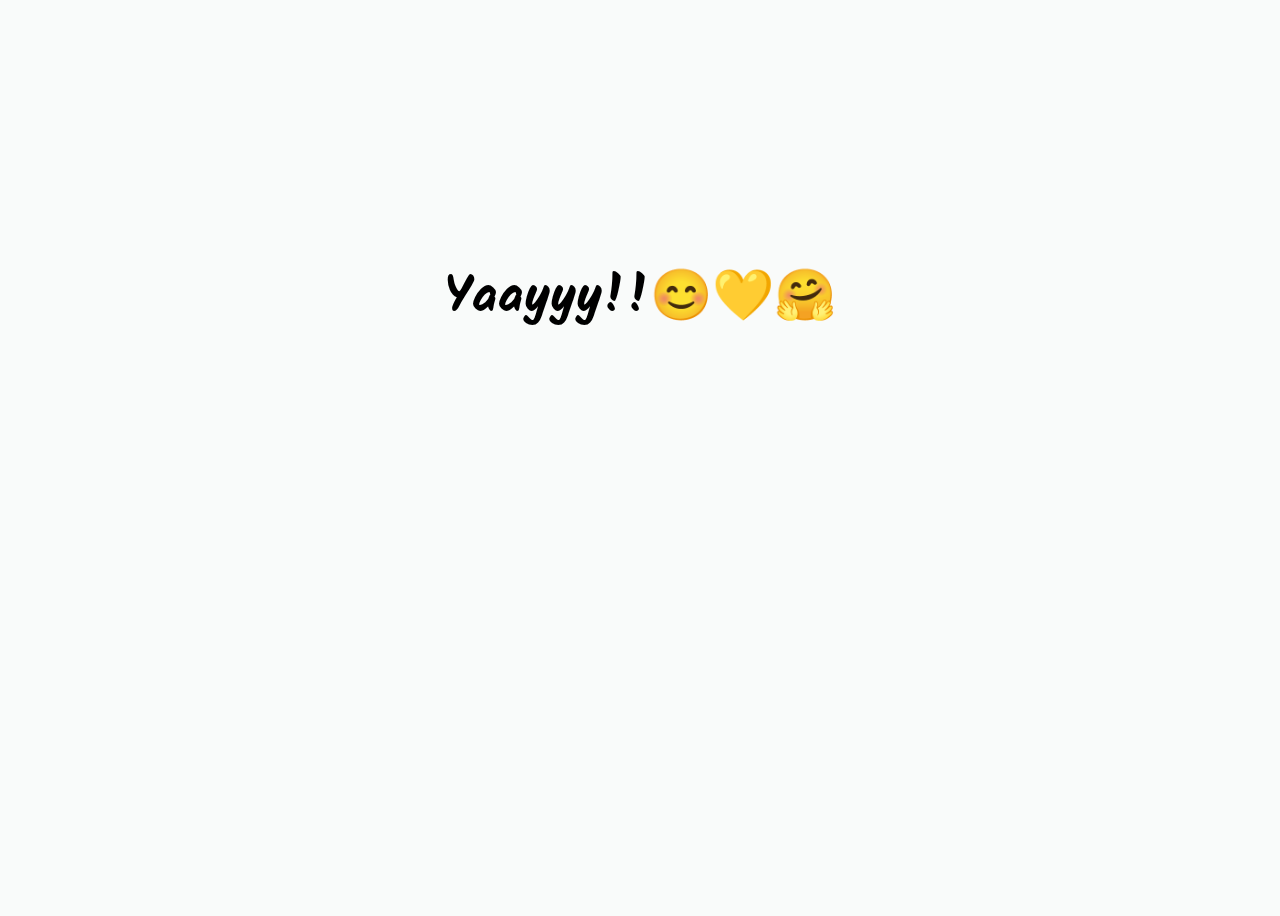
<file: yes.html>
<!DOCTYPE html>
<html lang="en">
    <head>
        <link rel="stylesheet" href="./yes_style.css">

        <!-- Font for text -->
        <link rel="preconnect" href="https://fonts.googleapis.com">
        <link rel="preconnect" href="https://fonts.gstatic.com" crossorigin>
        <link href="https://fonts.googleapis.com/css2?family=Kalam&display=swap" rel="stylesheet">
        <!-- Font for text -->

    </head> 
    <body>
        <div class="container">
            <div >
                <h1 class = "header_text">Yaayyy!!😊💛🤗</h1>
            </div>


            <div style="width:100%;height:0;padding-bottom:82%;position:relative;"><iframe src="https://giphy.com/embed/IzXiddo2twMmdmU8Lv" width="125%" height="125%" style="position:absolute;" frameBorder="0" class="giphy-embed" allowFullScreen></iframe></div><p><a href="https://giphy.com/gifs/milk-and-mocha-bear-IzXiddo2twMmdmU8Lv"></a></p>


            <!-- <div style="width:100%;height:0;padding-bottom:82%;position:relative;"><iframe src="https://giphy.com/embed/IzXiddo2twMmdmU8Lv" width="100%" height="100%" style="position:absolute" frameBorder="0" class="giphy-embed" allowFullScreen></iframe></div><p><a href="https://giphy.com/gifs/milk-and-mocha-bear-IzXiddo2twMmdmU8Lv"></a></p> -->

            <!-- <div class="gif_container">
                <img src="https://giphy.com/gifs/milk-and-mocha-bear-IzXiddo2twMmdmU8Lv" alt="Cute animated illustration">
            </div> -->
        </div>
       
    </body> 
</html>
</file>
<file: yes_style.css>
body {
    display: flex;
    justify-content: center;
    align-items: center;
    height: 100vh;
/*    background-color: #F8C8DC;*/
    background-color: #f9fbfa;
}

.header_text {
    font-family: 'Nunito';
    font-family: sans-serif;
    font-family: 'Kalam', cursive;
    font-size: 50px;
    font-weight: bold;
/*    color: white;*/
    text-align: center;
    margin-top: 20px;
    margin-bottom: 0px;
}

.gif_container {
    display: flex;
    justify-content: center;
    align-items: center;
}
</file>
